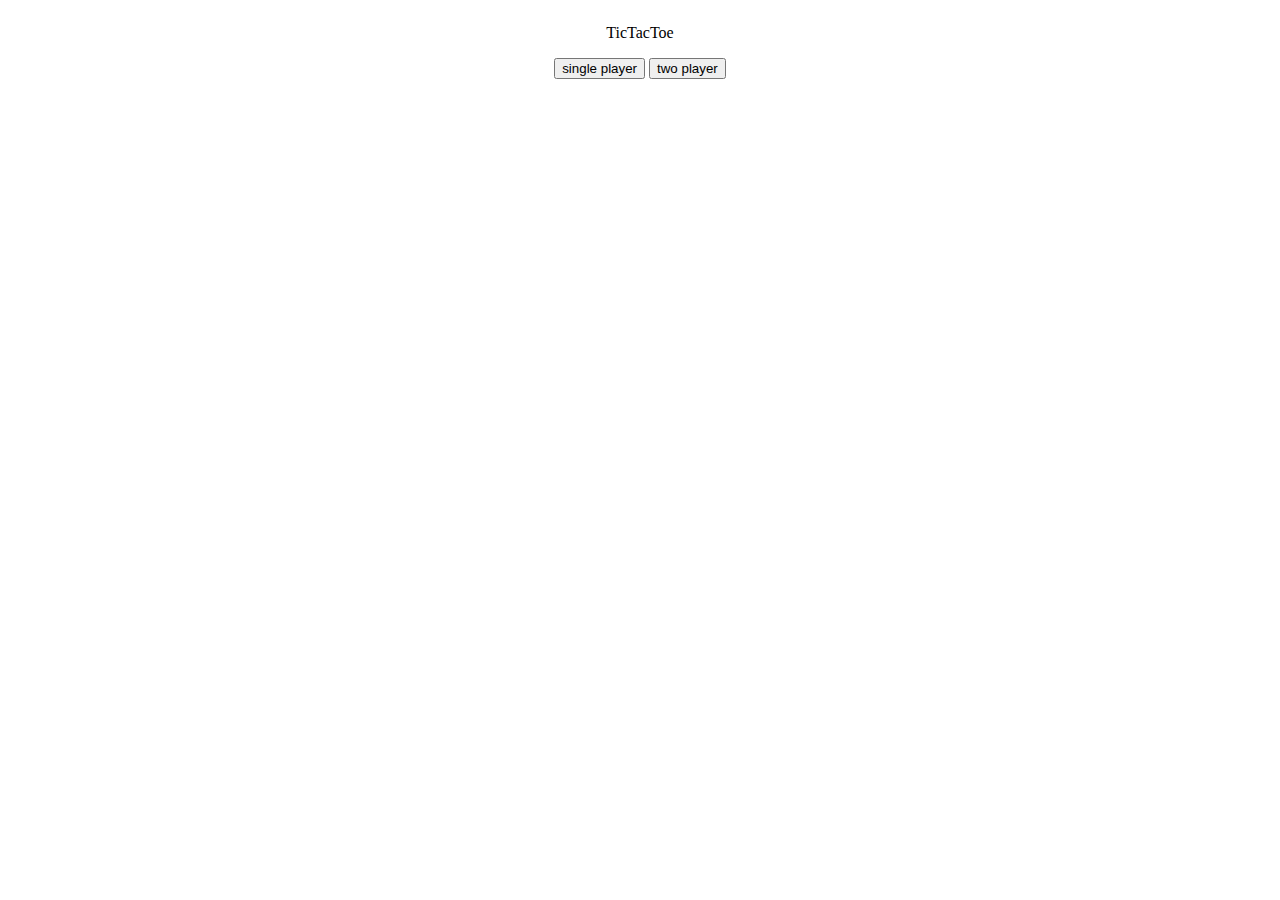
<file: index.html>
<html lang="en">
  <head>
    <meta charset="UTF-8" />
    <meta name="viewport" content="width=device-width, initial-scale=1.0" />
    <link rel="stylesheet" href="tictactoe.css" />
    <script defer src="tictactoe.js"></script>
    <title>Tic Tac Toe</title>
  </head>
  <body>
    <p>TicTacToe</p>
    <!-- select game mode - 1 or 2 player -->
    <div class="gameMode">
      <button onclick="startSinglePlayerGame()">single player</button>
      <button onclick="startTwoPlayerGame()">two player</button>
    </div>
    <!-- if 2 player selected, inputs to enter names -->
    <form class="playerForm" style="display: none">
      <input type="text" id="player1" placeholder="Player 1" />
      <input type="text" id="player2" placeholder="Player 2" />
      <button type="submit">Start Game</button>
    </form>
    <!-- name display/scoreboard -->

    <div class="scoreBoard" style="display: none">
      <div class="playerNames">
        <div class="p1">
          <p class="player1Display">Player 1:&nbsp;</p>
          <p class="p1Score">-</p>
        </div>
        <div class="p2">
          <p class="player2Display">Player 2:&nbsp;</p>
          <p class="p2Score">-</p>
        </div>
      </div>
      <button class="reset-button" onclick="reset()">reset</button>
      <button class="back-button" onclick="goBack()">back</button>
    </div>
    <div class="board" style="display: none"></div>
    <div class="overlay">
      <div class="modal">
        <p class="winnerText"></p>
        <button onclick="playAgain()">Play Again</button>
      </div>
    </div>
  </body>
</html>
</file>
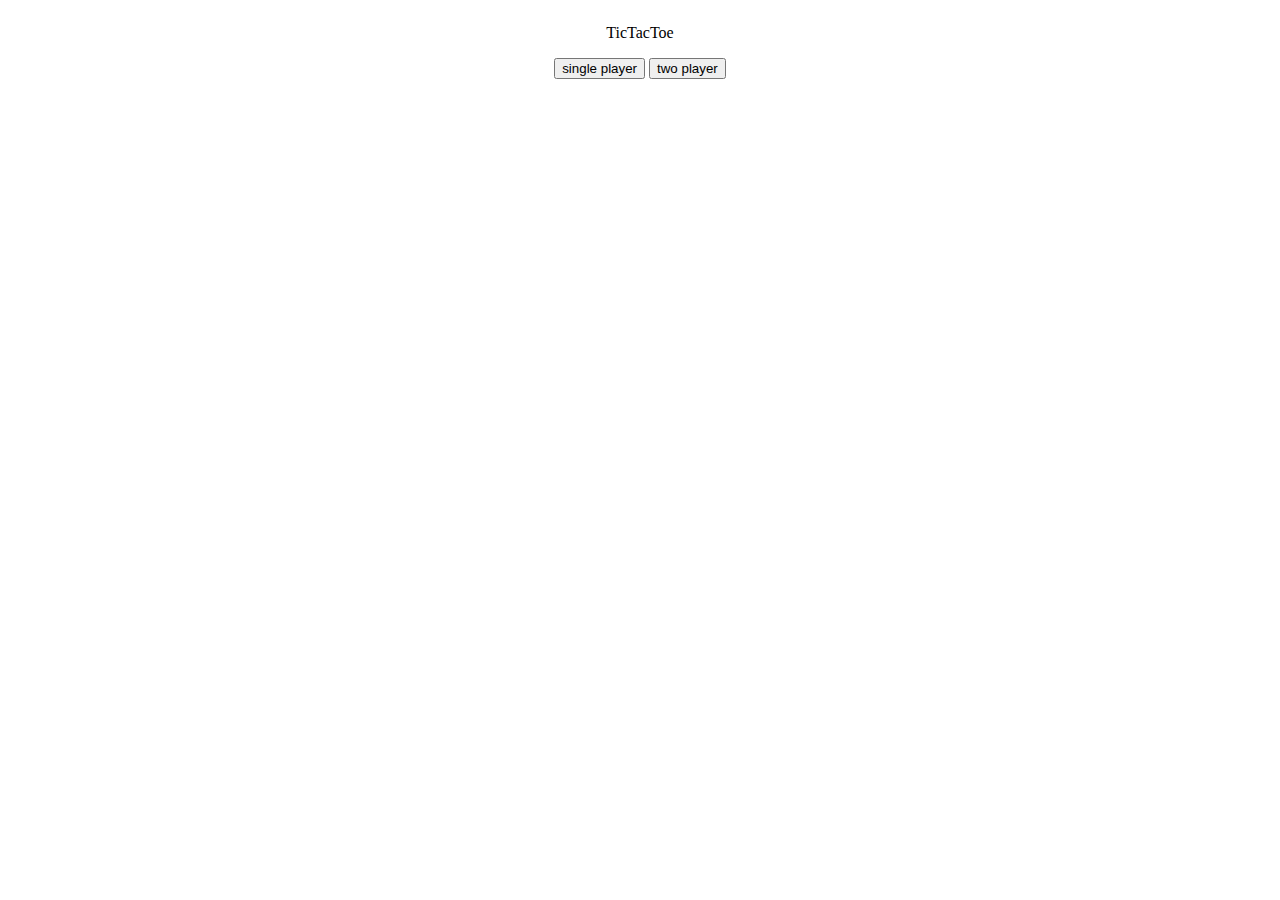
<file: tictactoe.html>
<html lang="en">
  <head>
    <meta charset="UTF-8" />
    <meta name="viewport" content="width=device-width, initial-scale=1.0" />
    <link rel="stylesheet" href="tictactoe.css" />
    <script defer src="tictactoe.js"></script>
    <title>Tic Tac Toe</title>
  </head>
  <body>
    <p>TicTacToe</p>
    <!-- select game mode - 1 or 2 player -->
    <div class="gameMode">
      <button onclick="startSinglePlayerGame()">single player</button>
      <button onclick="startTwoPlayerGame()">two player</button>
    </div>
    <!-- if 2 player selected, inputs to enter names -->
    <form class="playerForm" style="display: none">
      <input type="text" id="player1" placeholder="Player 1" />
      <input type="text" id="player2" placeholder="Player 2" />
      <button type="submit">Start Game</button>
    </form>
    <!-- name display/scoreboard -->

    <div class="scoreBoard" style="display: none">
      <div class="p1">
        <p class="player1Display">Player 1:&nbsp;</p>
        <p class="p1Score">-</p>
      </div>
      <div class="p2">
        <p class="player2Display">Player 2:&nbsp;</p>
        <p class="p2Score">-</p>
      </div>
      <div><button onclick="reset()">reset</button></div>
      <div><button onclick="goBack()">back</button></div>
    </div>
    <div class="board" style="display: none"></div>
    <div class="overlay">
      <div class="modal">
        <p class="winnerText"></p>
        <button onclick="playAgain()">Play Again</button>
      </div>
    </div>
  </body>
</html>
</file>
<file: tictactoe.css>
body {
  display: flex;
  flex-direction: column;
  align-items: center;
}
.board {
  width: 500px;
  height: 500px;

  display: grid;
  grid-template-rows: repeat(3, 1fr);
  grid-template-columns: repeat(3, 1fr);
}
.scoreBoard {
  /* display: flex;
    width: 500px;
    justify-content: space-between; */
  width: 100%;
  display: flex;
  flex-direction: column;
  align-items: center;
}

.playerNames {
  display: flex;
  width: 100%;
  justify-content: space-around;
}

.reset-button,
.back-button {
  margin-bottom: 10px; /* Add some space between the buttons */
  padding: 10px 10px; /* Add padding to the buttons */
  font-size: 16px; /* Adjust the font size of the buttons */
  background-color: #f0f0f0; /* Set button background color */
  border: none; /* Remove button border */
  border-radius: 5px; /* Add button border radius */
  cursor: pointer; /* Add cursor pointer on hover */
}

.reset-button:hover,
.back-button:hover {
  background-color: #e0e0e0; /* Change button background color on hover */
}
.cell {
  border: 1px solid #aaa;
  display: flex;
  justify-content: center; /* Center X's and O's horizontally */
  align-items: center; /* Center X's and O's vertically */
  font-size: 24px;
}

.overlay {
  display: none;
  position: fixed;
  top: 0;
  left: 0;
  width: 100%;
  height: 100%;
  background: rgba(0, 0, 0, 0.5);
  align-items: center;
  justify-content: center;
}

.modal {
  background: rgba(255, 255, 255, 0.842);
  padding: 20px;
  text-align: center;
}
@media (max-width: 600px) {
  .board {
    width: 400px;
    height: 400px;
    grid-template-columns: repeat(
      3,
      1fr
    ); /* Adjust the width of each cell for smaller screens */
    grid-template-rows: repeat(
      3,
      1fr
    ); /* Adjust the height of each cell for smaller screens */
    gap: 3px; /* Adjust the gap between cells for smaller screens */
    font-size: 18px; /* Adjust the font size of X's and O's for smaller screens */
  }
}
</file>
